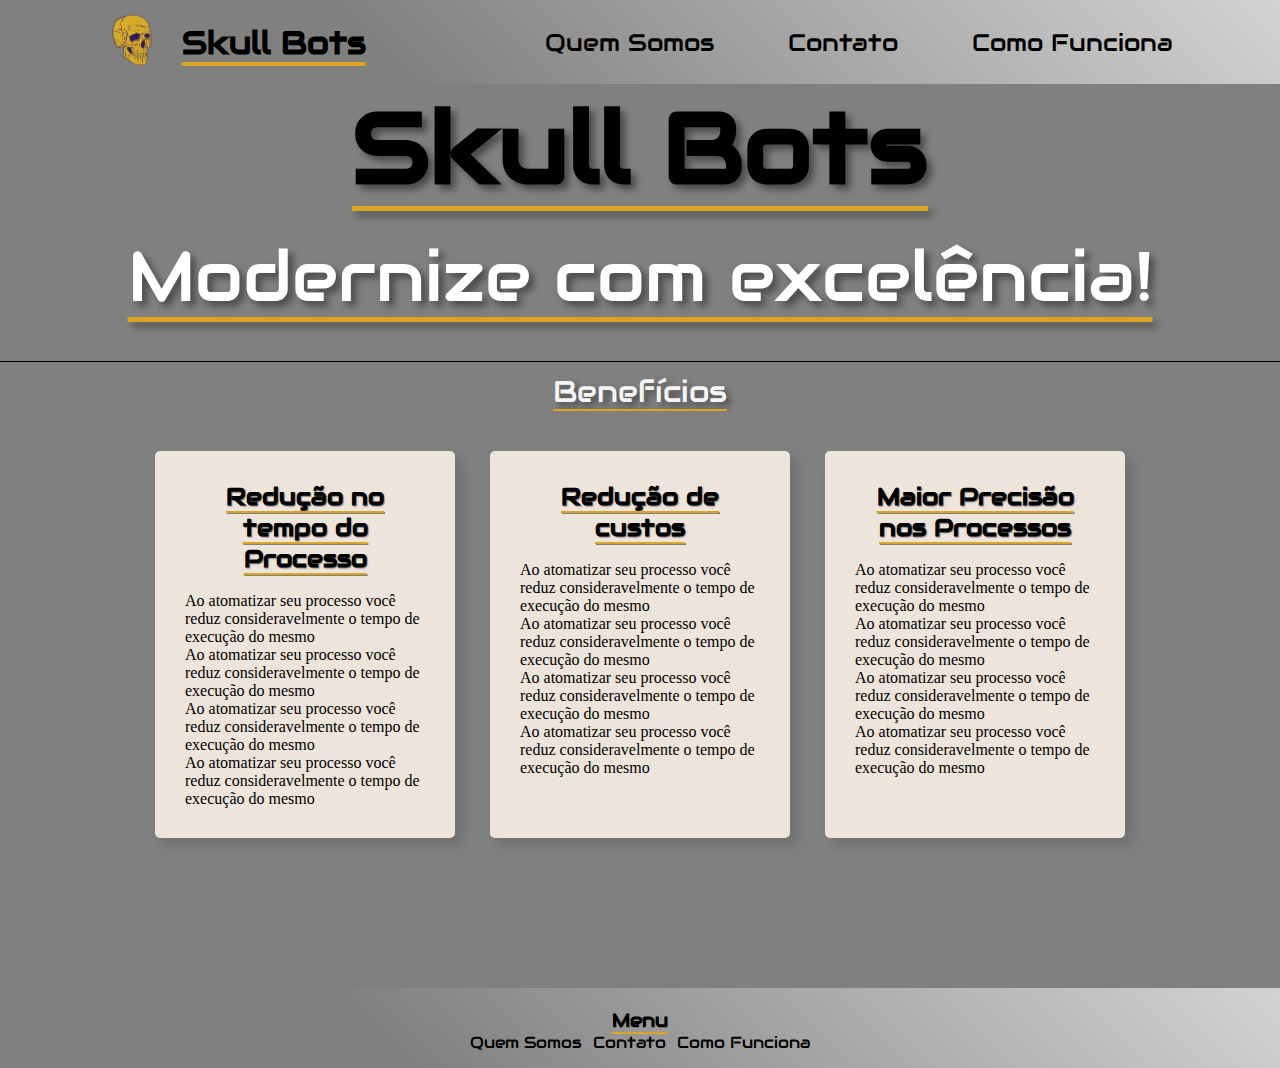
<file: index.html>
<!DOCTYPE html>
<html>

<head>
	<meta charset="utf-8">
	<meta name="viewport" content="width=device-width, initial-scale=1">
	<link rel="stylesheet" type="text/css" href="style.css">
	<title>Skull Bots</title>
	<link rel="icon" href="Skull_Bots__1_-removebg-preview.png" sizes="32x32">
</head>

<body class="body">

	<!-- Cabeçalho-->
	<section class="container">
		<header class="cabecalho">
			<div class="container-logo"><!-- Logo e texto da logo -->
				<div class="logo-imagem">
					<a href="index.html"><img src="Skull_Bots__1_-removebg-preview.png" height="60px"></a>
				</div>
				<div class="logo-texto">
					<a href="index.html">
						<h1>Skull Bots</h1>
					</a>
				</div>
			</div>

			<div class="menu-cabecalho"><!-- Menu -->
				<ul>
					<li><a href="quem_Somos.html">Quem Somos</a></li>
					<li><a href="contato.html" id="opcao-contato-pag-contato">Contato</a></li>
					<li><a href="como_Funciona.html">Como Funciona</a></li>
				</ul>
			</div>
		</header>
	</section>
	<!-- Cabeçalho-->


	<!-- Conteudo principal-->
	<main>
		<section class="container">
			<div class="titulo"><!-- Titulo e subtitulo-->
				<h1>Skull Bots</h1>
				<p class="p1-titulo">Modernize com excelência!</p>
				<p class="p2-titulo">Benefícios</p>
			</div>
			<div class="cards-informativos"><!-- 3 cards informativos da pag home-->
				<div class="card1">
					<h2>Redução no tempo do Processo</h2>
					<br>
					<p>Ao atomatizar seu processo você reduz consideravelmente o tempo de execução do mesmo</p>
					<p>Ao atomatizar seu processo você reduz consideravelmente o tempo de execução do mesmo</p>
					<p>Ao atomatizar seu processo você reduz consideravelmente o tempo de execução do mesmo</p>
					<p>Ao atomatizar seu processo você reduz consideravelmente o tempo de execução do mesmo</p>
				</div>
				<div class="card2">
					<h2>Redução de custos</h2>
					<br>
					<p>Ao atomatizar seu processo você reduz consideravelmente o tempo de execução do mesmo</p>
					<p>Ao atomatizar seu processo você reduz consideravelmente o tempo de execução do mesmo</p>
					<p>Ao atomatizar seu processo você reduz consideravelmente o tempo de execução do mesmo</p>
					<p>Ao atomatizar seu processo você reduz consideravelmente o tempo de execução do mesmo</p>
				</div>
				<div class="card3">
					<h2>Maior Precisão nos Processos</h2>
					<br>
					<p>Ao atomatizar seu processo você reduz consideravelmente o tempo de execução do mesmo</p>
					<p>Ao atomatizar seu processo você reduz consideravelmente o tempo de execução do mesmo</p>
					<p>Ao atomatizar seu processo você reduz consideravelmente o tempo de execução do mesmo</p>
					<p>Ao atomatizar seu processo você reduz consideravelmente o tempo de execução do mesmo</p>
				</div>
			</div>
		</section>
	</main>
	<!-- Conteudo principal-->

	<!-- Rodape-->
	<section class="container">
		<footer class="rodape">
			<div class="logo-rodape"></div>
			<div class="menu-rodape">
				<h3>Menu</h3>
				<ul>
					<li><a href="quem_Somos.html">Quem Somos</a></li>
					<li><a href="contato.html">Contato</a></li>
					<li><a href="como_Funciona.html">Como Funciona</a></li>
				</ul>
			</div>
		</footer>
	</section>
	<!-- Rodape-->

</body>

</html>
</file>
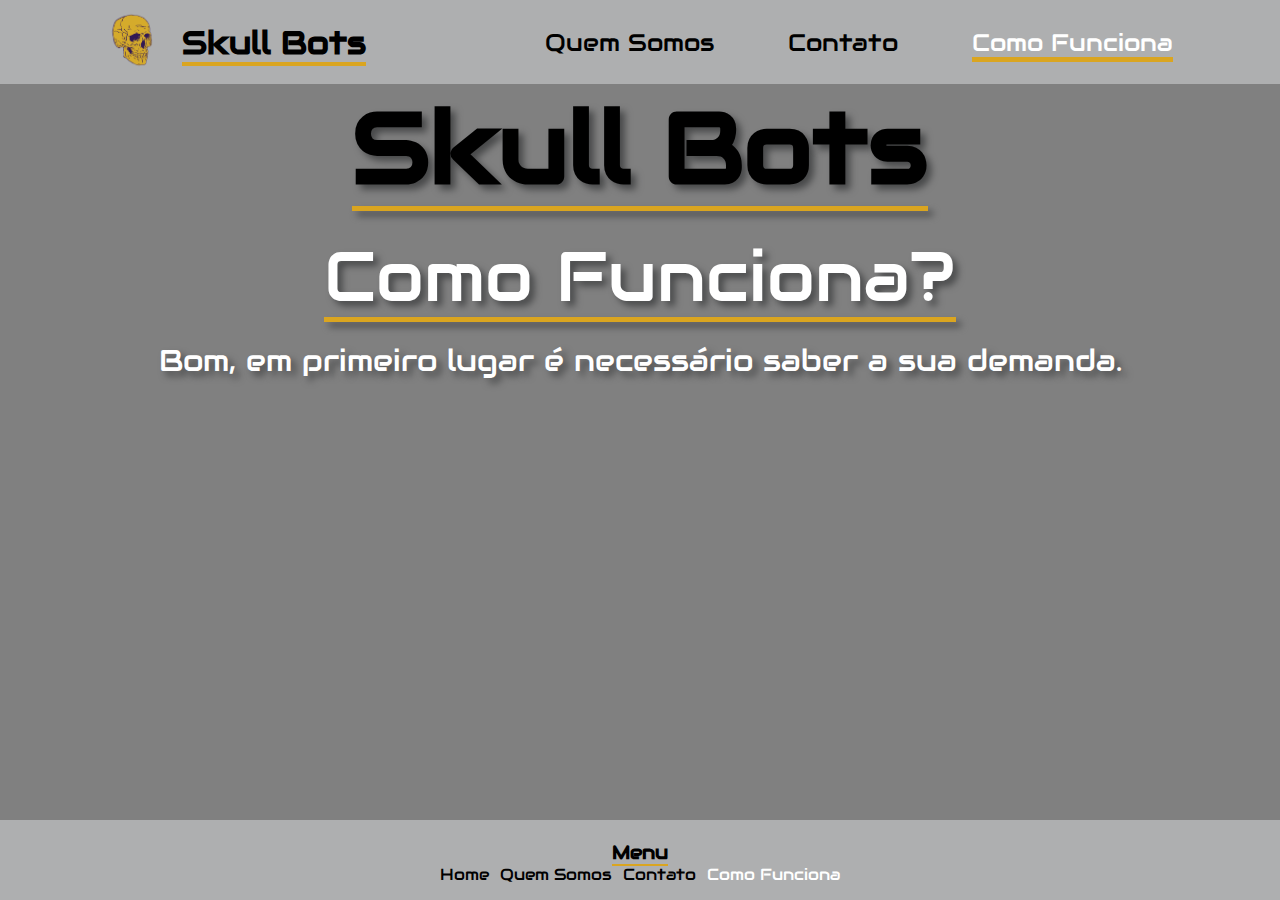
<file: como_Funciona.html>
<!DOCTYPE html>
<html>

<head>
    <meta charset="utf-8">
    <meta name="viewport" content="width=device-width, initial-scale=1">
    <link rel="stylesheet" type="text/css" href="style_ComoF.css">
    <title>Como Funciona</title>
    <link rel="icon" href="Skull_Bots__1_-removebg-preview.png" sizes="32x32">
</head>

<body class="body">
    <!-- Cabeçalho-->
    <section class="container">
        <header class="cabecalho">
            <div class="container-logo"><!-- Logo e texto da logo -->
                <div class="logo-imagem">
                    <a href="index.html"><img src="Skull_Bots__1_-removebg-preview.png" height="60px"></a>
                </div>
                <div class="logo-texto">
                    <a href="index.html">
                        <h1>Skull Bots</h1>
                    </a>
                </div>
            </div>

            <div class="menu-cabecalho"><!-- Menu -->
                <ul>
                    <li><a href="quem_Somos.html">Quem Somos</a></li>
                    <li><a href="contato.html">Contato</a></li>
                    <li><a href="como_Funciona.html" id="opcao-comoF-pag-comoF">Como Funciona</a></li>
                </ul>
            </div>
        </header>
    </section>
    <!-- Cabeçalho-->


    <!-- Conteudo principal-->
    <main>
        <section class="container_Form">
            <div class="titulo"><!-- Titulo e subtitulo-->
                <h1>Skull Bots</h1>
                <p class="p1-titulo">Como Funciona?</p>
                <p class="p2-Textos">Bom, em primeiro lugar é necessário saber a sua demanda.</p>
            </div>
            <div class="container">

            </div>

        </section>
    </main>
    <!-- Conteudo principal-->

    <!-- Rodape-->
    <section class="container">
        <footer class="rodape">
            <div class="logo-rodape"></div>
            <div class="menu-rodape">
                <h3>Menu</h3>
                <ul>
                    <li><a href="index.html">Home</a></li>
                    <li><a href="quem_Somos.html">Quem Somos</a></li>
                    <li><a href="contato.html">Contato</a></li>
                    <li><a href="como_Funciona.html" id="comoF-footer">Como Funciona</a></li>
                </ul>
            </div>
        </footer>
    </section>
    <!-- Rodape-->

</body>

</html>
</file>
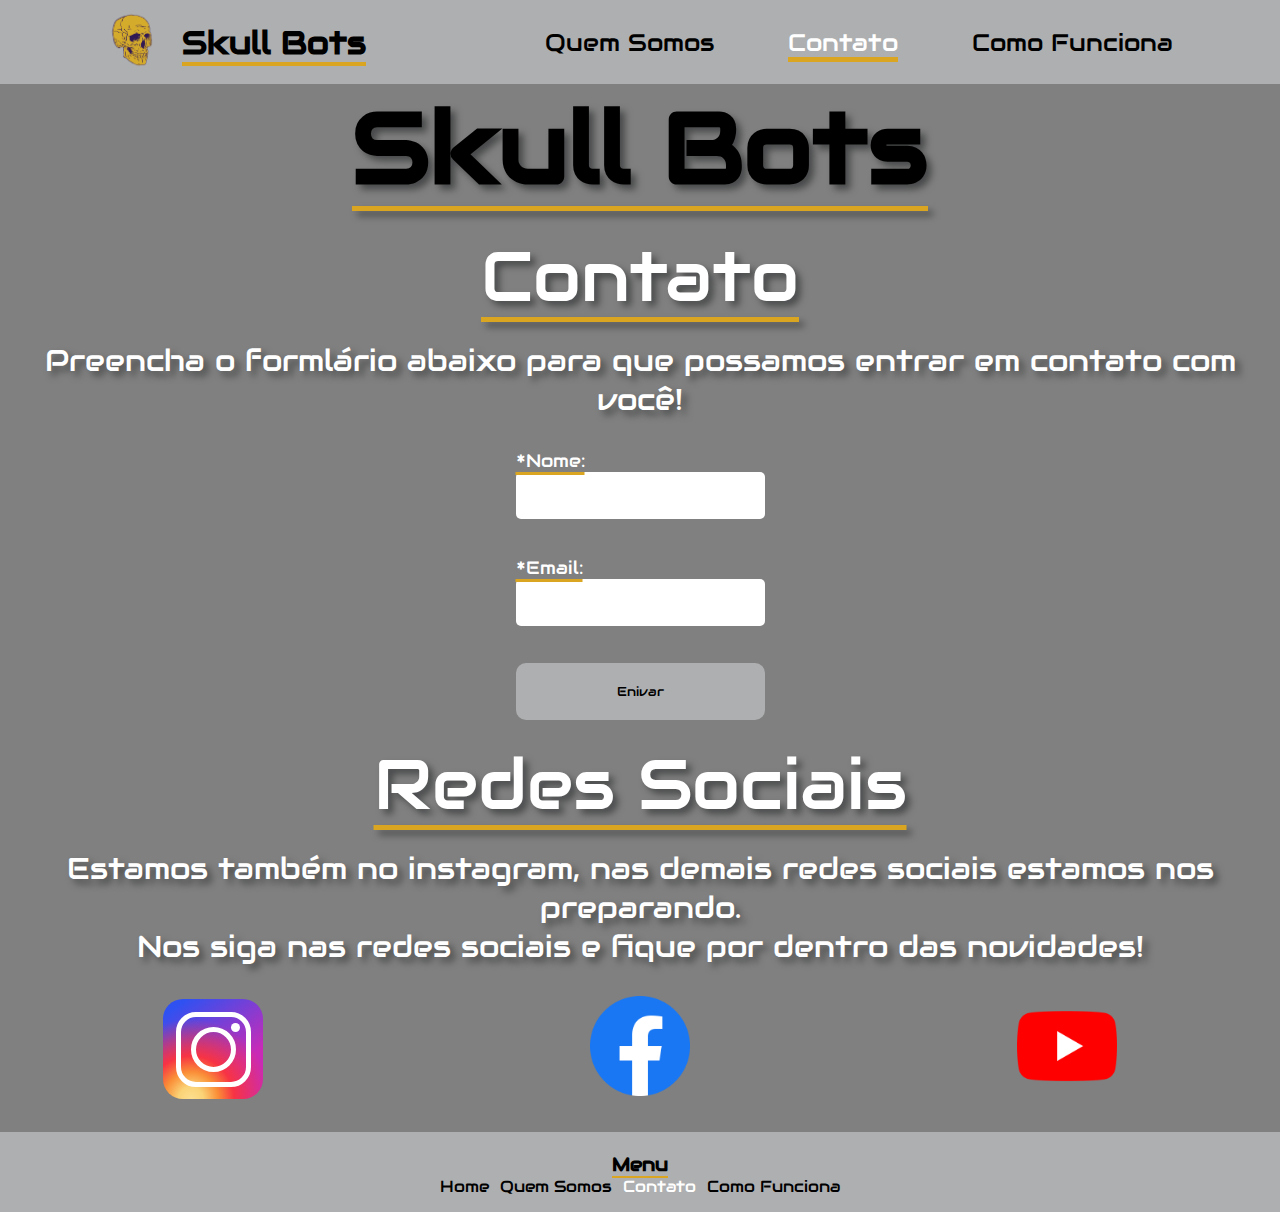
<file: contato.html>
<!DOCTYPE html>
<html>

<head>
    <meta charset="utf-8">
    <meta name="viewport" content="width=device-width, initial-scale=1">
    <link rel="stylesheet" type="text/css" href="style_Contato.css">
    <title>Contato</title>
    <link rel="icon" href="Skull_Bots__1_-removebg-preview.png" sizes="32x32">
</head>

<body class="body">

    <!-- Cabeçalho-->
    <section class="container">
        <header class="cabecalho">
            <div class="container-logo"><!-- Logo e texto da logo -->
                <div class="logo-imagem">
                    <a href="index.html"><img src="Skull_Bots__1_-removebg-preview.png" height="60px"></a>
                </div>
                <div class="logo-texto">
                    <a href="index.html">
                        <h1>Skull Bots</h1>
                    </a>
                </div>
            </div>

            <div class="menu-cabecalho"><!-- Menu -->
                <ul>
                    <li><a href="quem_Somos.html">Quem Somos</a></li>
                    <li><a href="contato.html" id="opcao-contato-pag-contato">Contato</a></li>
                    <li><a href="como_Funciona.html">Como Funciona</a></li>
                </ul>
            </div>
        </header>
    </section>
    <!-- Cabeçalho-->


    <!-- Conteudo principal-->
    <main>
        <section class="container_Form">
            <div class="titulo"><!-- Titulo e subtitulo-->
                <h1>Skull Bots</h1>
                <p class="p1-titulo">Contato</p>
                <p class="p2-Textos">Preencha o formlário abaixo para que possamos entrar em contato com você!</p>
            </div>
            <div class="container"><!--Informações para contato-->
                <form class="form_Contato" action="https://formsubmit.co/marcelo.alcantara.c.n@gmail.com" method="POST">
                    <label class="texto_label">*Nome:</label><br>
                    <input type="text" name="name" required><br>
                    <label class="texto_label">*Email:</label><br>
                    <input type="email" name="email" required>
                    <br>
                    <button type="submit">Enivar</button>
                    <input type="hidden" name="_captcha" value="false">
                    <input type="hidden" name="_next" value="http://127.0.0.1:5500/contato.html">
                </form>
            </div>
            <div>
                <p class="p1-titulo">Redes Sociais</p>
                <p class="p2-Textos">Estamos também no instagram, nas demais redes sociais estamos nos
                    preparando.<br>Nos siga nas redes
                    sociais e fique por dentro das novidades!</p>
                <ul class="redes-sociais">
                    <li><a id="instagram" href="https://www.instagram.com/skull.bots/" target="_blank"></a>
                    </li>
                    <li><a href="#" id="facebook"><img src="face.webp" width="100px" height="100px"></a></li>
                    <li><a id="Youtube" href="https://www.youtube.com/channel/UCJqC0sJ4PhqW6JClbI7GQOQ"
                            target="_blank"><img src="youtube.png" width="100" height="100"></a></li>
                </ul>
            </div>
        </section>
    </main>
    <!-- Conteudo principal-->

    <!-- Rodape-->
    <section class="container">
        <footer class="rodape">
            <div class="logo-rodape"></div>
            <div class="menu-rodape">
                <h3>Menu</h3>
                <ul>
                    <li><a href="index.html">Home</a></li>
                    <li><a href="quem_Somos.html">Quem Somos</a></li>
                    <li><a href="contato.html" id="contato-footer">Contato</a></li>
                    <li><a href="como_Funciona.html">Como Funciona</a></li>
                </ul>
            </div>
        </footer>
    </section>
    <!-- Rodape-->

</body>

</html>
</file>
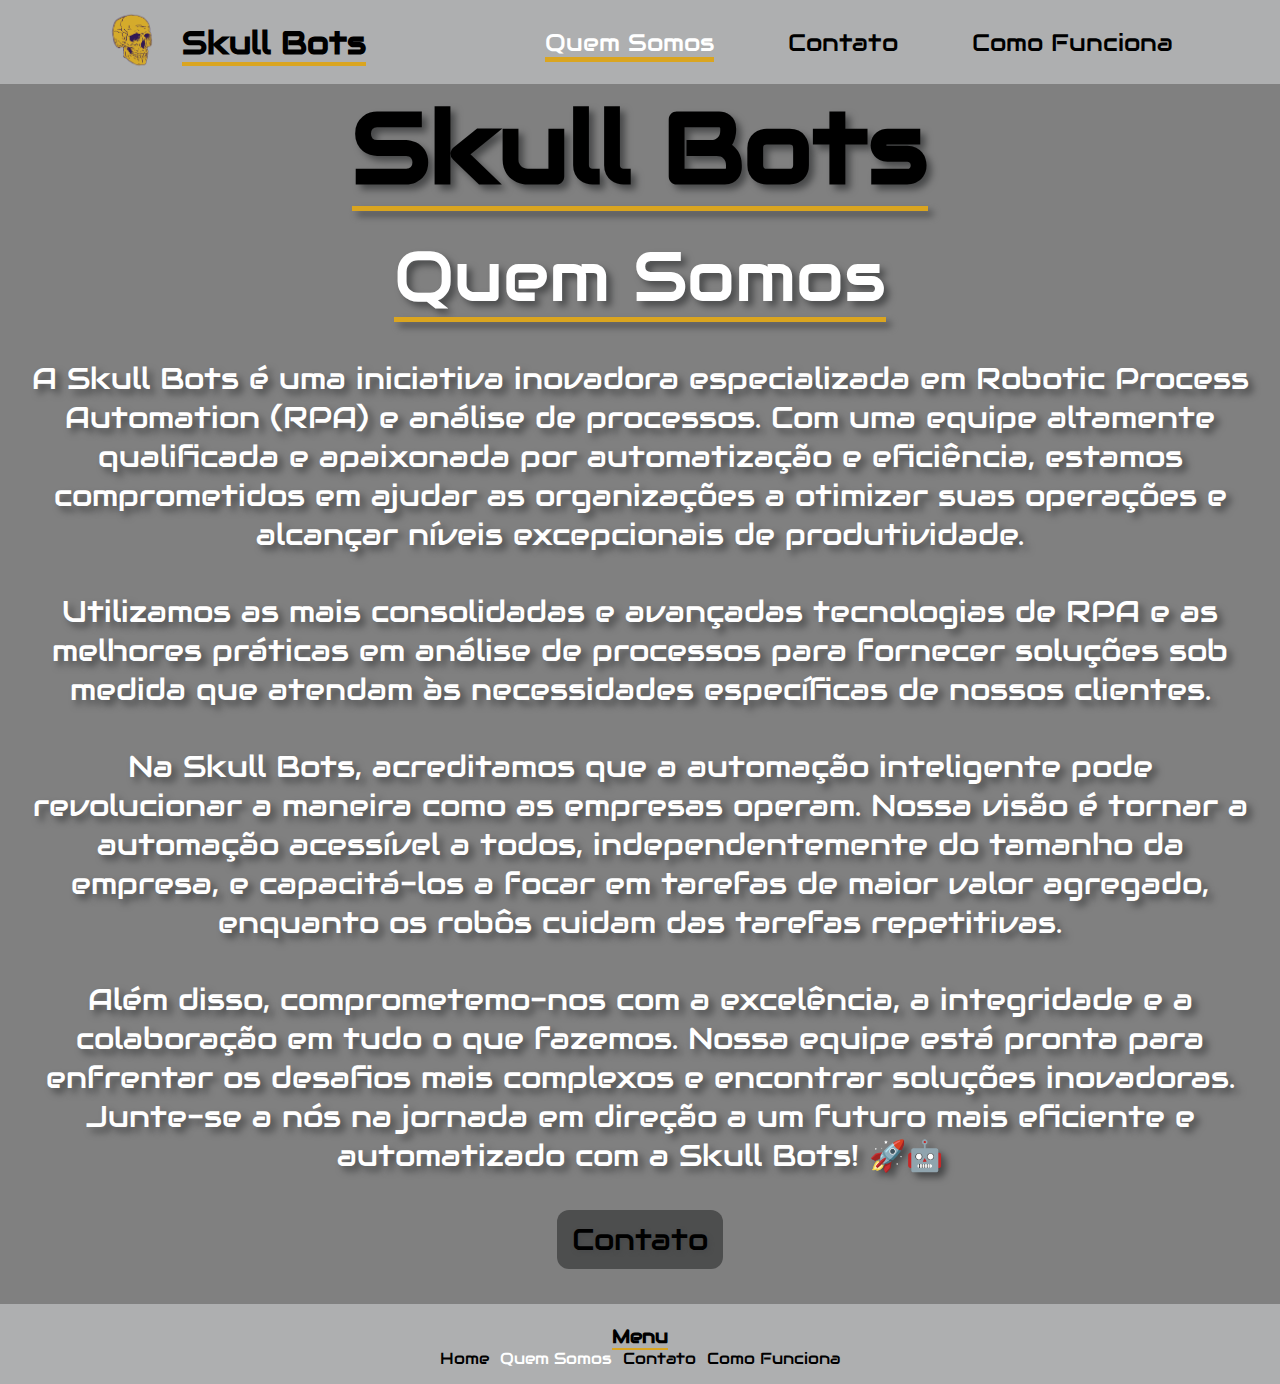
<file: quem_Somos.html>
<!DOCTYPE html>
<html>

<head>
    <meta charset="utf-8">
    <meta name="viewport" content="width=device-width, initial-scale=1">
    <link rel="stylesheet" type="text/css" href="style_QuemSomos.css">
    <title>Quem Somos</title>
    <link rel="icon" href="Skull_Bots__1_-removebg-preview.png" sizes="32x32">
</head>

<body class="body">

    <!-- Cabeçalho-->
    <section class="container">
        <header class="cabecalho">
            <div class="container-logo"><!-- Logo e texto da logo -->
                <div class="logo-imagem">
                    <a href="index.html"><img src="Skull_Bots__1_-removebg-preview.png" height="60px"></a>
                </div>
                <div class="logo-texto">
                    <a href="index.html">
                        <h1>Skull Bots</h1>
                    </a>
                </div>
            </div>

            <div class="menu-cabecalho"><!-- Menu -->
                <ul>
                    <li><a href="quem_Somos.html" id="opcao-quemsomos-pag-quemsomos">Quem Somos</a></li>
                    <li><a href="contato.html">Contato</a></li>
                    <li><a href="como_Funciona.html">Como Funciona</a></li>
                </ul>
            </div>
        </header>
    </section>
    <!-- Cabeçalho-->


    <!-- Conteudo principal-->
    <main>
        <section>
            <div class="titulo"><!-- Conteudo-->
                <h1>Skull Bots</h1>
                <p class="p1-titulo">Quem Somos</p>
                <br>
                <p class="p2-Textos">A Skull Bots é uma iniciativa inovadora especializada em Robotic Process
                    Automation
                    (RPA) e análise de processos. Com uma equipe altamente qualificada e apaixonada por automatização e
                    eficiência, estamos comprometidos em ajudar as organizações a otimizar suas operações e alcançar
                    níveis excepcionais de produtividade.
                </p><br>
                <p class="p2-Textos">Utilizamos as mais consolidadas e avançadas tecnologias de RPA e as melhores
                    práticas em análise de processos para fornecer soluções sob medida que atendam às necessidades
                    específicas de nossos clientes.
                </p><br>
                <p class="p2-Textos">Na Skull Bots, acreditamos que a automação inteligente pode revolucionar a maneira
                    como as empresas operam. Nossa visão é tornar a automação acessível a todos, independentemente do
                    tamanho da empresa, e capacitá-los a focar em tarefas de maior valor agregado, enquanto os robôs
                    cuidam das tarefas repetitivas.
                </p><br>
                <p class="p2-Textos">Além disso, comprometemo-nos com a excelência, a integridade e a colaboração em
                    tudo o que fazemos. Nossa equipe está pronta para enfrentar os desafios mais complexos e encontrar
                    soluções inovadoras. Junte-se a nós na jornada em direção a um futuro mais eficiente e automatizado
                    com a Skull Bots! 🚀🤖
                </p><br><br>
            </div>
            <div class="container-botao"><!-- Menu -->
                <ul id="lista-botao">
                    <li><a href="contato.html">Contato</a></li>
                </ul>
            </div>
            <br><br>
        </section>
    </main>
    <!-- Conteudo principal-->

    <!-- Rodape-->
    <section class="container">
        <footer class="rodape">
            <div class="logo-rodape"></div>
            <div class="menu-rodape">
                <h3>Menu</h3>
                <ul>
                    <li><a href="index.html">Home</a></li>
                    <li><a href="quem_Somos.html" id="quemsomos-footer">Quem Somos</a></li>
                    <li><a href="contato.html">Contato</a></li>
                    <li><a href="como_Funciona.html">Como Funciona</a></li>
                </ul>
            </div>
        </footer>
    </section>
    <!-- Rodape-->

</body>

</html>
</file>
<file: style.css>
@import url('https://fonts.googleapis.com/css2?family=Audiowide&display=swap');

* {
	padding: 0;
	margin: 0;
	box-sizing: border-box;

}

html,
body {
	position: relative;
	min-height: 100vh;
}

.body {
	background-color: gray;
}

.container {
	display: flex;
	flex-direction: column;
	justify-content: space-between;
}

/* Conteudo Cabeçalho */

.titulo p,
h1 {
	cursor: default
}

.cabecalho {
	width: 100%;
	background-color: #aeafb0;
	background-image: linear-gradient(45deg, gray 30%, lightgray);
	display: flex;
	flex-direction: row;
	justify-content: space-around;
	align-items: center;
	padding: 10px 0px;
	cursor: pointer;
}

.logo-texto {
	margin-left: 20px;
	font-family: 'Audiowide', cursive;
	text-decoration: underline 4px;
	text-decoration-color: goldenrod;
	text-underline-position: under;
}

.logo-texto a {
	color: black;
	text-decoration: none;
}

.container-logo {
	display: flex;
	flex-direction: row;
	justify-content: flex-start;
	align-items: center;
	margin-left: 30px;
}

.menu-cabecalho li {
	display: inline-block;
	margin: 0px 20px;
}

.menu-cabecalho li a {
	font-size: 24px;
	text-decoration: none;
	color: black;
	text-shadow: grey;
	padding: 10px 15px;
	font-family: 'Audiowide', cursive;
}

.menu-cabecalho li a:hover {
	background-color: #48494a;
	border-radius: 15px;
	font-family: 'Audiowide', cursive;
	text-decoration: underline 5px;
	text-decoration-color: goldenrod;
	text-underline-position: under;
	color: white;
}

/* Conteudo da Pagina Home */

.titulo h1 {
	font-size: 100px;
	font-family: 'Audiowide', cursive;
	text-align: center;
	text-shadow: 5px 5px 7px #48494a;
	text-decoration: underline 5px;
	text-decoration-color: goldenrod;
	text-underline-position: under;
}

.p1-titulo {
	padding-top: 20px;
	padding-bottom: 30px;
	text-align: center;
	font-size: 50px;
	color: white;
	font-size: 70px;
	font-family: 'Audiowide', cursive;
	text-align: center;
	text-shadow: 5px 5px 7px #48494a;
	text-decoration: underline 5px;
	text-decoration-color: goldenrod;
	text-underline-position: under;
}

.p2-titulo {
	margin-top: 10px;
	border-top: solid black 0.8px;
	padding-top: 10px;
	text-align: center;
	font-size: 30px;
	background-color: gray;
	font-family: 'Audiowide', cursive;
	text-decoration: underline 5px;
	text-decoration-color: goldenrod;
	text-underline-position: under;
	color: whitesmoke;
	text-shadow: 4px 4px 6px #48494a;
}

.cards-informativos {
	display: flex;
	flex-direction: row;
	justify-content: center;
	align-items: stretch;
	gap: 25px;
	padding-top: 20px;
	background-color: gray;
}

.cards-informativos h2 {
	text-align: center;
	font-family: 'Audiowide', cursive;
	text-shadow: 1px 1px 1px grey;
	text-decoration: underline 2px;
	text-decoration-color: goldenrod;
	text-underline-position: under;
}

.card1 {
	border-radius: 5px;
	box-shadow: 7px 7px 13px 0px rgba(50, 50, 50, 0.22);
	padding: 30px;
	margin: 0px 5px;
	margin-top: 20px;
	margin-bottom: 150px;
	width: 300px;
	transition: all 0.3s ease-out;
	background-color: #EDE4DB;
}

.card2 {
	border-radius: 5px;
	box-shadow: 7px 7px 13px 0px rgba(50, 50, 50, 0.22);
	padding: 30px;
	margin: 0px 5px;
	margin-top: 20px;
	margin-bottom: 150px;
	width: 300px;
	transition: all 0.3s ease-out;
	background-color: #EDE4DB;
}

.card3 {
	border-radius: 5px;
	box-shadow: 7px 7px 13px 0px rgba(50, 50, 50, 0.22);
	padding: 30px;
	margin: 0px 5px;
	margin-top: 20px;
	margin-bottom: 150px;
	width: 300px;
	transition: all 0.3s ease-out;
	background-color: #EDE4DB;
}


/* Conteudo Rodape */

.rodape {
	width: 100%;
	background-color: #aeafb0;
	height: 5rem;
	position: relative;
	bottom: 0;
	width: 100%;
	font-family: 'Audiowide', cursive;
	text-align: center;
	background-image: linear-gradient(45deg, gray 30%, lightgray);
}

.menu-rodape {
	padding-top: 20px;
}

.menu-rodape li {
	display: inline-block;
}

.menu-rodape li a {
	text-decoration: none;
	color: black;
	padding-left: 3px;
	padding-right: 3px;
}

.menu-rodape li a:hover {
	text-decoration: none;
	color: White;
	padding-left: 3px;
	padding-right: 3px;
	text-decoration: underline 3px;
	text-decoration-color: goldenrod;
	text-underline-position: under;
}

.menu-rodape h3 {
	text-decoration: underline 2px;
	text-decoration-color: goldenrod;
	text-underline-position: under;
}
</file>
<file: style_ComoF.css>
@import url('https://fonts.googleapis.com/css2?family=Audiowide&display=swap');

* {
	padding: 0;
	margin: 0;
	box-sizing: border-box;

}

html,
body {
	position: relative;
	min-height: 100vh;
}

.body {
	background-color: gray;
}

.container {
	display: flex;
	flex-direction: column;
	justify-content: space-between;
}

/* Conteudo Cabeçalho */

.cabecalho {
	width: 100%;
	background-color: #aeafb0;
	display: flex;
	flex-direction: row;
	justify-content: space-around;
	align-items: center;
	padding: 10px 0px;
}


.logo-texto {
	margin-left: 20px;
	font-family: 'Audiowide', cursive;
	text-decoration: underline 4px;
	text-decoration-color: goldenrod;
	text-underline-position: under;

}

.logo-texto a {
	color: black;
	text-decoration: none;
}

.container-logo {
	display: flex;
	flex-direction: row;
	justify-content: flex-start;
	align-items: center;
	margin-left: 30px;
}

.menu-cabecalho li {
	display: inline-block;
	margin: 0px 20px;
}

.menu-cabecalho li a {
	font-size: 24px;
	text-decoration: none;
	color: black;
	text-shadow: grey;
	padding: 10px 15px;
	font-family: 'Audiowide', cursive;
}

.menu-cabecalho li a:hover {
	background-color: #48494a;
	border-radius: 15px;
	font-family: 'Audiowide', cursive;
	text-decoration: underline 5px;
	text-decoration-color: goldenrod;
	text-underline-position: under;
	color: white;
}

#opcao-comoF-pag-comoF {
	color: white;
	text-decoration: underline 5px;
	text-decoration-color: goldenrod;
	text-underline-position: under;
}

/* Conteudo da Pagina Home */

.titulo p,
h1 {
	cursor: default
}

.titulo h1 {
	font-size: 100px;
	font-family: 'Audiowide', cursive;
	text-align: center;
	text-shadow: 5px 5px 7px #48494a;
	text-decoration: underline 5px;
	text-decoration-color: goldenrod;
	text-underline-position: under;
}


.p1-titulo {
	padding-top: 20px;
	text-align: center;
	font-size: 50px;
	color: white;
	font-size: 70px;
	font-family: 'Audiowide', cursive;
	text-align: center;
	text-shadow: 5px 5px 7px #48494a;
	text-decoration: underline 5px;
	text-decoration-color: goldenrod;
	text-underline-position: under;
}

.p2-Textos {
	padding-top: 20px;
	text-align: center;
	font-size: 50px;
	color: white;
	font-size: 30px;
	font-family: 'Audiowide', cursive;
	text-align: center;
	text-shadow: 5px 5px 7px #48494a;
	padding-left: 20px;
	padding-right: 20px;
}

/* Conteudo Rodape */

.rodape {
	width: 100%;
	background-color: #aeafb0;
	height: 5rem;
	position: absolute;
	bottom: 0;
	width: 100%;
	font-family: 'Audiowide', cursive;
	text-align: center;
}

.menu-rodape {
	padding-top: 20px;
}

.menu-rodape li {
	display: inline-block;
}

.menu-rodape li a {
	text-decoration: none;
	color: black;
	padding-left: 3px;
	padding-right: 3px;
}

.menu-rodape li a:hover {
	text-decoration: none;
	color: White;
	padding-left: 3px;
	padding-right: 3px;
	text-decoration: underline 3px;
	text-decoration-color: goldenrod;
	text-underline-position: under;
}

.menu-rodape h3 {
	text-decoration: underline 2px;
	text-decoration-color: goldenrod;
	text-underline-position: under;
}

#comoF-footer {
	color: white;
}
</file>
<file: style_Contato.css>
@import url('https://fonts.googleapis.com/css2?family=Audiowide&display=swap');

* {
	padding: 0;
	margin: 0;
	box-sizing: border-box;

}

html,
body {
	position: relative;
	min-height: 100vh;
}

.body {
	background-color: gray;
}

.container {
	display: flex;
	flex-direction: column;
	justify-content: space-between;
}

/* Conteudo Cabeçalho */

.cabecalho {
	width: 100%;
	background-color: #aeafb0;
	display: flex;
	flex-direction: row;
	justify-content: space-around;
	align-items: center;
	padding: 10px 0px;
}


.logo-texto {
	margin-left: 20px;
	font-family: 'Audiowide', cursive;
	text-decoration: underline 4px;
	text-decoration-color: goldenrod;
	text-underline-position: under;

}

.logo-texto a {
	color: black;
	text-decoration: none;
}

.container-logo {
	display: flex;
	flex-direction: row;
	justify-content: flex-start;
	align-items: center;
	margin-left: 30px;
}

.menu-cabecalho li {
	display: inline-block;
	margin: 0px 20px;
}

.menu-cabecalho li a {
	font-size: 24px;
	text-decoration: none;
	color: black;
	text-shadow: grey;
	padding: 10px 15px;
	font-family: 'Audiowide', cursive;
}

.menu-cabecalho li a:hover {
	background-color: #48494a;
	border-radius: 15px;
	font-family: 'Audiowide', cursive;
	text-decoration: underline 5px;
	text-decoration-color: goldenrod;
	text-underline-position: under;
	color: white;
}

#opcao-contato-pag-contato {
	color: white;
	text-decoration: underline 5px;
	text-decoration-color: goldenrod;
	text-underline-position: under;
}




/* Conteudo da Pagina Home */

.container_Form p,
h1 {
	cursor: default
}

.titulo h1 {
	font-size: 100px;
	font-family: 'Audiowide', cursive;
	text-align: center;
	text-shadow: 5px 5px 7px #48494a;
	text-decoration: underline 5px;
	text-decoration-color: goldenrod;
	text-underline-position: under;
}


.p1-titulo {
	padding-top: 20px;
	text-align: center;
	font-size: 50px;
	color: white;
	font-size: 70px;
	font-family: 'Audiowide', cursive;
	text-align: center;
	text-shadow: 5px 5px 7px #48494a;
	text-decoration: underline 5px;
	text-decoration-color: goldenrod;
	text-underline-position: under;
}

.p2-Textos {
	padding-top: 20px;
	text-align: center;
	font-size: 50px;
	color: white;
	font-size: 30px;
	font-family: 'Audiowide', cursive;
	text-align: center;
	text-shadow: 5px 5px 7px #48494a;
	padding-left: 20px;
	padding-right: 20px;
}

.container_Form {
	display: flex;
	flex-direction: column;
	align-items: center;
}

.form_Contato {
	padding-top: 30px;
	width: 100%;
	max-width: 32rem;
	font-size: 18px;
	display: block;
}

.form_Contato input,
.form_Contato button {
	display: block;
	width: 100%;
}

.form_Contato input {
	background-color: white;
	line-height: 2;
	margin-bottom: 0.5rem;
	font: inherit;
	padding: 12px;
	margin-bottom: 16px;
	border: 1px solid transparent;
	border-radius: 5px;
	outline: none;
}

.form_Contato button {
	background-color: #aeafb0;
	line-height: 4;
	border-radius: 10px;
	border-color: transparent;
	color: black;
	font-family: 'Audiowide', cursive;
	outline: none;
}

.form_Contato button:hover {
	background-color: black;
	line-height: 4;
	border-radius: 10px;
	border-color: aeafb0;
	color: white;
	font-family: 'Audiowide', cursive;
	outline: none;
	text-decoration: underline 2px;
	text-decoration-color: goldenrod;
	text-underline-position: under;
	cursor: pointer;
	transition: all .5s;
}

.texto_label {
	color: white;
	font-family: 'Audiowide', cursive;
	text-decoration: underline 3px;
	text-decoration-color: goldenrod;
	text-underline-position: under;
}

.redes-sociais {
	display: flex;
	flex-direction: row;
	justify-content: space-around;
	align-items: center;
	padding-top: 30px;
	padding-bottom: 30px;
	list-style: none;
}

.redes-sociais li a {
	font-size: 24px;
	text-decoration: none;
	color: black;
	text-shadow: grey;
}


/* Conteudo Rodape */

.rodape {
	width: 100%;
	background-color: #aeafb0;
	height: 5rem;
	position: relative;
	bottom: 0;
	width: 100%;
	font-family: 'Audiowide', cursive;
	text-align: center;
}

.menu-rodape {
	padding-top: 20px;
}

.menu-rodape li {
	display: inline-block;
}

.menu-rodape li a {
	text-decoration: none;
	color: black;
	padding-left: 3px;
	padding-right: 3px;
}

.menu-rodape li a:hover {
	text-decoration: none;
	color: White;
	padding-left: 3px;
	padding-right: 3px;
	text-decoration: underline 3px;
	text-decoration-color: goldenrod;
	text-underline-position: under;
}

.menu-rodape h3 {
	text-decoration: underline 2px;
	text-decoration-color: goldenrod;
	text-underline-position: under;
}

#contato-footer {
	color: white;
}

/* icones */

:root {
	--size: 100px;
	--white: #fff;
	--blue: #3051f1;
	--purple: #c92bb7;
	--red: #f73344;
	--orange: #fa8e37;
	--yellow: #fcdf8f;
	--yellow_to: #fbd377;
}

#instagram {
	text-decoration: none;
	font-size: var(--size);
	width: 1em;
	aspect-ratio: 1;
	background: radial-gradient(circle farthest-corner at 28% 100%,
			var(--yellow) 0%,
			var(--yellow_to) 10%,
			var(--orange) 22%,
			var(--red) 35%,
			transparent 65%),
		linear-gradient(145deg, var(--blue) 10%, var(--purple) 70%);
	border-radius: 0.2em;
	position: relative;
	display: grid;
	place-items: center;

	&:before,
	&:after {
		content: "";
		color: var(--white);
		position: absolute;
		border-radius: inherit;
		aspect-ratio: 1;
	}

	&:before {
		border: 0.05em solid;
		width: 65%;
	}

	&:after {
		border-radius: 50%;
		border: 0.05em solid;
		width: 35%;
		box-shadow: 0.22em -0.22em 0 -0.18em;
	}
}

#youtube {
	width: 50px;
	height: 50px;
}
</file>
<file: style_QuemSomos.css>
@import url('https://fonts.googleapis.com/css2?family=Audiowide&display=swap');

* {
	padding: 0;
	margin: 0;
	box-sizing: border-box;

}

html,
body {
	position: relative;
	min-height: 100vh;
}

.body {
	background-color: gray;
}

.container {
	display: flex;
	flex-direction: column;
	justify-content: space-between;
}

/* Conteudo Cabeçalho */

.cabecalho {
	width: 100%;
	background-color: #aeafb0;
	display: flex;
	flex-direction: row;
	justify-content: space-around;
	align-items: center;
	padding: 10px 0px;
}


.logo-texto {
	margin-left: 20px;
	font-family: 'Audiowide', cursive;
	text-decoration: underline 4px;
	text-decoration-color: goldenrod;
	text-underline-position: under;

}

.logo-texto a {
	color: black;
	text-decoration: none;
}

.container-logo {
	display: flex;
	flex-direction: row;
	justify-content: flex-start;
	align-items: center;
	margin-left: 30px;
}

.menu-cabecalho li {
	display: inline-block;
	margin: 0px 20px;
}

.menu-cabecalho li a {
	font-size: 24px;
	text-decoration: none;
	color: black;
	text-shadow: grey;
	padding: 10px 15px;
	font-family: 'Audiowide', cursive;
}

.menu-cabecalho li a:hover {
	background-color: #48494a;
	border-radius: 15px;
	font-family: 'Audiowide', cursive;
	text-decoration: underline 5px;
	text-decoration-color: goldenrod;
	text-underline-position: under;
	color: white;
}

#opcao-quemsomos-pag-quemsomos {
	color: white;
	text-decoration: underline 5px;
	text-decoration-color: goldenrod;
	text-underline-position: under;
}

/* Conteudo da Pagina Home */
.titulo p,
h1 {
	cursor: default
}

.titulo h1 {
	font-size: 100px;
	font-family: 'Audiowide', cursive;
	text-align: center;
	text-shadow: 5px 5px 7px #48494a;
	text-decoration: underline 5px;
	text-decoration-color: goldenrod;
	text-underline-position: under;
}


.p1-titulo {
	padding-top: 20px;
	text-align: center;
	font-size: 50px;
	color: white;
	font-size: 70px;
	font-family: 'Audiowide', cursive;
	text-align: center;
	text-shadow: 5px 5px 7px #48494a;
	text-decoration: underline 5px;
	text-decoration-color: goldenrod;
	text-underline-position: under;
}

.p2-Textos {
	padding-top: 20px;
	text-align: center;
	font-size: 50px;
	color: white;
	font-size: 30px;
	font-family: 'Audiowide', cursive;
	text-align: center;
	text-shadow: 5px 5px 7px #48494a;
	padding-left: 20px;
	padding-right: 20px;
}


.container-botao {
	display: flex;
	flex-direction: column;
	align-items: center;
	padding: 9px 10px;
}

#lista-botao {
	list-style: none;
}

#lista-botao li a {
	list-style: none;
	padding: 10px 15px;
	text-decoration: none;
	background-color: #4d4e4e;
	border-radius: 12px;
	border: 1px;
	border-color: #48494a;
	color: Black;
	font-size: 30px;
	font-family: 'Audiowide', cursive;
	text-align: center;
	text-shadow: 2px 2px 4px #48494a;
}

#lista-botao li a:hover {
	text-decoration: none;
	background-color: black;
	border-radius: 12px;
	border: 1px;
	border-color: #48494a;
	color: white;
	font-size: 30px;
	font-family: 'Audiowide', cursive;
	text-align: center;
	text-shadow: 2px 2px 4px #48494a;
	text-decoration: underline 2px;
	text-decoration-color: goldenrod;
	text-underline-position: under;
	transition: all .5s;

}


/* Conteudo Rodape */

.rodape {
	width: 100%;
	background-color: #aeafb0;
	height: 5rem;
	position: relative;
	bottom: 0;
	width: 100%;
	font-family: 'Audiowide', cursive;
	text-align: center;
}

.menu-rodape {
	padding-top: 20px;
}

.menu-rodape li {
	display: inline-block;
}

.menu-rodape li a {
	text-decoration: none;
	color: black;
	padding-left: 3px;
	padding-right: 3px;
}

.menu-rodape li a:hover {
	text-decoration: none;
	color: White;
	padding-left: 3px;
	padding-right: 3px;
	text-decoration: underline 3px;
	text-decoration-color: goldenrod;
	text-underline-position: under;
}

.menu-rodape h3 {
	text-decoration: underline 2px;
	text-decoration-color: goldenrod;
	text-underline-position: under;
}

#quemsomos-footer {
	color: white;
}
</file>
